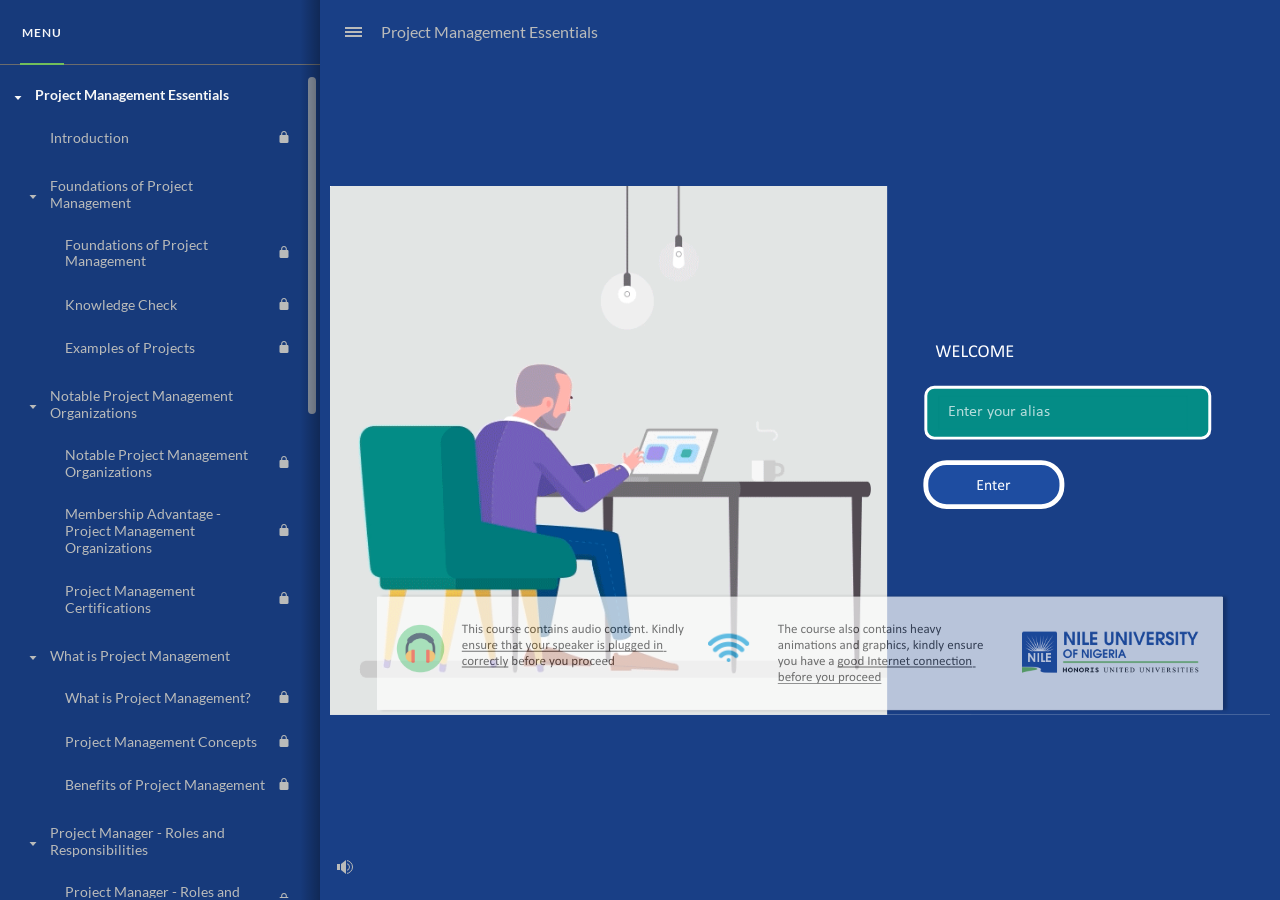
<file: index.html>
﻿<!doctype html>
<html lang="en-US">
<head>
  <meta charset="utf-8">
  <!-- Created using Storyline 360 - http://www.articulate.com  -->
  <!-- version: 3.67.28569.0 -->
  <title>Project Management Essentials</title>
  <meta http-equiv="x-ua-compatible" content="IE=edge"/>
  <meta name="viewport" content="width=device-width,initial-scale=1,user-scalable=no,shrink-to-fit=no,minimal-ui"/>
  <meta name="apple-mobile-web-app-capable" content="yes"/>
  <style>
    html, body { height: 100%; padding: 0; margin: 0 }
    #app { height: 100%; width: 100%; }
  </style>

  <script>
    window.DS = {};
    window.globals = {
      DATA_PATH_BASE: '',
      HAS_FRAME: true,
      HAS_SLIDE: true,

      lmsPresent: false,
      tinCanPresent: false,
      cmi5Present: false,
      aoSupport: false,
      scale: 'noscale',
      captureRc: false,
      browserSize: 'optimal',
      bgColor: '#193F86',
      features: 'AccessibleVideo,FullScreenToggle,IE11Warning,InsertSvgPicture,LayerPresentAsDialog,MultipleQuizTracking,QuestionCorrectVariable,UpdatedThemeEditor',
      themeName: 'unified',
      preloaderColor: '#FFFFFF',
      suppressAnalytics: false,
      productChannel: 'stable',
      publishSource: 'storyline',
      aid: 'auth0|3b8ce250-b37f-0131-2ee8-22000b2f96a1',
      cid: 'ecc2f75f-c78f-4f36-b588-baa771a309ed',
      playerVersion: '3.67.28569.0',
      publishTimestamp: '2023-01-23T20:44:24.9443787Z',
      maxIosVideoElements: 10,
      connectionSettings: { },

      
      parseParams: function(qs) {
        if (window.globals.parsedParams != null) {
          return window.globals.parsedParams;
        }
        qs = (qs || window.location.search.substr(1)).split('+').join(' ');
        var params = {},
            tokens,
            re = /[?&]?([^=]+)=([^&]*)/g;

        while (tokens = re.exec(qs)) {
          params[decodeURIComponent(tokens[1]).trim()] =
            decodeURIComponent(tokens[2]).trim();
        }
        window.globals.parsedParams = params;
        return params;
      }

    };
  </script>
  <script>
    var isIe11 = ('ActiveXObject' in window || window.MSBlobBuilder != null)
      && window.msCrypto != null && !window.ActiveXObject;
    if (isIe11 && window.globals.features.indexOf('IE11Warning') != -1) {
      window.globals.unsupportedBrowser = true;
      document.write(atob('[base64]'));
    }
  </script>
  
  <script>window.THREE = { };</script>
  
</head>
<body style="background: #193F86" class="cs-HTML theme-unified">
  <!-- 360 -->
  <script>!function(e){var i=/iPhone/i,o=/iPod/i,n=/iPad/i,t=/(?=.*\bAndroid\b)(?=.*\bMobile\b)/i,d=/Android/i,s=/(?=.*\bAndroid\b)(?=.*\bSD4930UR\b)/i,b=/(?=.*\bAndroid\b)(?=.*\b(?:KFOT|KFTT|KFJWI|KFJWA|KFSOWI|KFTHWI|KFTHWA|KFAPWI|KFAPWA|KFARWI|KFASWI|KFSAWI|KFSAWA)\b)/i,r=/IEMobile/i,h=/(?=.*\bWindows\b)(?=.*\bARM\b)/i,a=/BlackBerry/i,l=/BB10/i,p=/Opera Mini/i,f=/(CriOS|Chrome)(?=.*\bMobile\b)/i,u=/(?=.*\bFirefox\b)(?=.*\bMobile\b)/i,c=new RegExp("(?:Nexus 7|BNTV250|Kindle Fire|Silk|GT-P1000)","i"),w=function(e,i){return e.test(i)},A=function(e){var A=e||navigator.userAgent,v=A.split("[FBAN");if(void 0!==v[1]&&(A=v[0]),this.apple={phone:w(i,A),ipod:w(o,A),tablet:!w(i,A)&&w(n,A),device:w(i,A)||w(o,A)||w(n,A)},this.amazon={phone:w(s,A),tablet:!w(s,A)&&w(b,A),device:w(s,A)||w(b,A)},this.android={phone:w(s,A)||w(t,A),tablet:!w(s,A)&&!w(t,A)&&(w(b,A)||w(d,A)),device:w(s,A)||w(b,A)||w(t,A)||w(d,A)},this.windows={phone:w(r,A),tablet:w(h,A),device:w(r,A)||w(h,A)},this.other={blackberry:w(a,A),blackberry10:w(l,A),opera:w(p,A),firefox:w(u,A),chrome:w(f,A),device:w(a,A)||w(l,A)||w(p,A)||w(u,A)||w(f,A)},this.seven_inch=w(c,A),this.any=this.apple.device||this.android.device||this.windows.device||this.other.device||this.seven_inch,this.phone=this.apple.phone||this.android.phone||this.windows.phone,this.tablet=this.apple.tablet||this.android.tablet||this.windows.tablet,"undefined"==typeof window)return this},v=function(){var e=new A;return e.Class=A,e};"undefined"!=typeof module&&module.exports&&"undefined"==typeof window?module.exports=A:"undefined"!=typeof module&&module.exports&&"undefined"!=typeof window?module.exports=v():"function"==typeof define&&define.amd?define("isMobile",[],e.isMobile=v()):e.isMobile=v()}(this);
    window.isMobile.apple.tablet = window.isMobile.apple.tablet ||
      (navigator.platform === 'MacIntel' && navigator.maxTouchPoints > 1);
    window.isMobile.apple.device = window.isMobile.apple.device || window.isMobile.apple.tablet;
    window.isMobile.tablet = window.isMobile.tablet || window.isMobile.apple.tablet;
    window.isMobile.any = window.isMobile.any || window.isMobile.apple.tablet;
  </script>

  <div id="focus-sink" tabindex="-1"></div>

  <div id="preso"></div>
  <script>
    (function() {

      var classTypes = [ 'desktop', 'mobile', 'phone', 'tablet' ];

      var addDeviceClasses = function(prefix, testObj) {
        var curr, i;
        for (i = 0; i < classTypes.length; i++) {
          curr = classTypes[i];
          if (testObj[curr]) {
            document.body.classList.add(prefix + curr);
          }
        }
      };

      var params = window.globals.parseParams(),
          isDevicePreview = params.devicepreview === '1',
          isPhoneOverride = params.deviceType === 'phone' || (isDevicePreview && params.phone == '1'),
          isTabletOverride = (params.deviceType === 'tablet' || isDevicePreview) && !isPhoneOverride,
          isMobileOverride = isPhoneOverride || isTabletOverride;

      var deviceView = {
        desktop: !window.isMobile.any && !isMobileOverride,
        mobile: window.isMobile.any || isMobileOverride,
        phone: isPhoneOverride || (window.isMobile.phone && !isTabletOverride),
        tablet: isTabletOverride || window.isMobile.tablet
      };

      window.globals.deviceView = deviceView;
      window.isMobile.desktop = !window.isMobile.any;
      window.isMobile.mobile = window.isMobile.any;

      addDeviceClasses('view-', deviceView);

    })();
  </script>
  
  <script src='story_content/user.js' type=text/javascript></script>
  <div class="slide-loader"></div>

  <script>
    var doc = document, loader = doc.body.querySelector('.slide-loader'); [ 1, 2, 3 ].forEach(function(n) { var d = doc.createElement('div'); d.style.backgroundColor = window.globals.preloaderColor; d.classList.add('mobile-loader-dot'); d.classList.add('dot' + n); loader.appendChild(d); });
  </script>

  <div class="mobile-load-title-overlay" style="display: none">
    <div class="mobile-load-title">Project Management Essentials</div>
  </div>

  <div class="mobile-chrome-warning"></div>

  
<style>
  .warn-connection-dialog {
    display: none;
    background: transparent;
    pointer-events: none;
    position: fixed;
    left: 0;
    top: 0;
    width: 100%;
    height: 100%;
    z-index: 999;
  }

  .warn-connection-content {
    border-radius: 4px;
    background: white;
    border: 1px solid #E7E7E7;
    color: #333333;
    box-shadow: 0 2px 4px rgba(0, 0, 0, 0.25);
    transition: all 150ms ease-out;
    position: absolute;
    white-space: nowrap;
  }

  .view-phone.is-landscape .warn-connection-content {
    left: 23px;
    bottom: 23px;
  }

  .view-tablet.is-landscape .warn-connection-content {
    left: 50%;
    top: 20px;
    transform: translateX(-50%);
  }

  .is-portrait .warn-connection-content {
    transform: translate(-50%, calc(-100% - 15px));
  }

  .warn-connection-content p {
    display: inline-block;
    margin: 0 8px 0 0;
    line-height: 33px;
    font-size: 11px;
  }

  .warn-connection-content svg {
    position: relative;
    vertical-align: middle;
    margin: 0 2px 2px 8px;
  }

  .view-desktop .warn-connection-content {
    left: 1.5em;
    bottom: 1.5em;
  }

  .view-desktop .warn-connection-content p {
    font-size: 1.1em;
  }

  .is-offline .warn-connection-dialog {
    display: block;
  }

  .is-offline .cs-panel * {
    pointer-events: none !important;
  }

  .is-offline .cs-panel {
    pointer-events: all !important;
  }

  .is-offline #nav-controls * {
    pointer-events: none !important;
  }

  .is-offline #nav-controls {
    pointer-events: all !important;
  }
</style>

<div class="warn-connection-dialog">
  <div class="warn-connection-content">
    <svg width="17" height="15" viewBox="0 0 17 15" xmlns="http://www.w3.org/2000/svg">
      <path fill="#8F0000" stroke="white" d="M16.07,12.98 L15.88,12.23 L9.51,1.21 C8.97,0.26,7.6,0.26,7.06,1.21 L0.69,12.23 C0.15,13.16,0.81,14.36,1.91,14.36 H14.65 C15.47,14.36,16.05,13.7,16.07,12.98 Z"/>
      <path fill="white" stroke="white" d="M8.58,5.5 C8.35,5.28,8.5,5.35,8.21,5.32 C8.09,5.35,7.97,5.49,7.96,5.67 C7.97,5.79,7.98,5.92,7.98,6.04 L7.98,6.04 C7.99,6.17,8,6.31,8.01,6.43 L8.01,6.44 C8.03,6.92,8.06,7.41,8.09,7.9 L8.09,7.9 C8.12,8.39,8.14,8.88,8.17,9.37 C8.17,9.39,8.18,9.42,8.2,9.44 C8.23,9.46,8.25,9.47,8.28,9.47 C8.31,9.47,8.34,9.46,8.35,9.44 C8.37,9.43,8.38,9.4,8.39,9.35 L8.39,9.34 C8.39,9.24,8.4,9.15,8.4,9.05 L8.4,9.05 C8.41,8.96,8.41,8.86,8.42,8.75 C8.43,8.44,8.45,8.12,8.47,7.81 L8.47,7.81 C8.49,7.49,8.51,7.18,8.53,6.87 C8.55,6.46,8.56,6.05,8.59,5.64 L8.6,5.62 C8.6,5.57,8.59,5.53,8.58,5.5 L8.21,5.32 Z"/>
      <circle fill="white" stroke="white" cx="8.3" cy="11.35" r="0.3"/>
    </svg>
    <p>You are offline. Trying to reconnect...</p>
  </div>
</div>

<script>
  (function() {
    window.DS.connection = {
      warningShown: false,
      assets: {},
      loadingAssetGroup: false,
      retryDelay: 500
    };

    // @TODO this is POC code and can be cleaned up a bit more if we move forward
    // with the feature



    // The `window.globals.features` variable must be set in `webpack.dev.config` when testing locally - it is not enough
    // to have it in the data - but it must be set there as well.
    var useConnectionMessages = window.AbortController != null &&
      window.location.protocol != 'file:' &&
      window.globals.features.indexOf('ConnectionMessages') != -1;

    window.DS.connection.useConnectionMessages = useConnectionMessages

    var assetCount = 0;
    var checkLoadedId;
    var connectionSettings = window.globals.connectionSettings;

    if (useConnectionMessages && connectionSettings != null) {
      var contentEl = document.querySelector('.warn-connection-content');
      var messageEl = contentEl.querySelector('p')

      if (connectionSettings.useDarkTheme) {
        contentEl.style.borderColor = '#BABBBA';
        contentEl.style.backgroundColor = '#282828';
        contentEl.style.color = '#FFFFFF';
      }

      if (connectionSettings.message != null) {
        messageEl.textContent = window.decodeURIComponent(connectionSettings.message);
      }
    }

    function checkAssetsReady() {
      for (var i in DS.connection.assets) {
        if (!DS.connection.assets[i].success) {
          return false;
        }
      }
      return true;
    }

    function stopAssetGroup() {
      if (!useConnectionMessages) { return; }

      assetCount = 0;

      DS.connection.oldAssetGroup = DS.connection.assets;
      DS.connection.assets = {};
      DS.connection.loadingAssetGroup = false;
      clearInterval(checkLoadedId);
    }

    function startAssetGroup() {
      if (!useConnectionMessages) { return; }
      var ticks = 0;
      clearInterval(checkLoadedId);
      checkLoadedId = setInterval(function() {
        var loaded = 0;
        if (assetCount === 0 && loaded === 0) {
          clearInterval(checkLoadedId);
          return;
        }

        for (var i in DS.connection.assets) {
          if (DS.connection.assets[i].success) {
            loaded++;
          }
        }

        if (assetCount === loaded && checkAssetsReady()) {
          for (var i in DS.connection.assets) {
            if (DS.connection.assets[i].action) {
              DS.connection.assets[i].action();
            }
          }
          hideWarning();
          stopAssetGroup();
        }
      }, 100)
    }

    function requiredAsset(url, action, retry, type) {
      if (!useConnectionMessages) { return; }
      if (DS.connection.assets[url]) { return; }

      DS.connection.assets[url] = {
        success: false, action: action, retry: retry, type: type
      };
      assetCount = Object.keys(DS.connection.assets).length;
      if (!DS.connection.loadingAssetGroup) {
        startAssetGroup();
      }
      DS.connection.loadingAssetGroup = true;
    }

    function assetLoaded(url) {
      if (!useConnectionMessages) { return; }
      if (DS.connection.assets[url]) {
        DS.connection.assets[url].success = true;
      }
    }

    function assetFailed(url) {
      if (!useConnectionMessages) { return; }
      if (!DS.connection.assets[url]) {
        if (/\.js$/.test(url)) {
          setTimeout(function() {
            if (DS.connection.lastSlideLoaded != null) {
              DS.connection.lastSlideLoaded();
            }
          }, DS.connection.retryDelay);
        }
        return;
      }
      if (!DS.connection.warningShown) { showWarning(); }
      if (DS.connection.assets[url].retry) {
        setTimeout(function() {
          if (!DS.connection.assets[url].success) {
            DS.connection.assets[url].retry()
          }
        }, DS.connection.retryDelay);
      }
    }

    function hideWarning() {
      document.body.classList.remove('is-offline');
      DS.connection.warningShown = false;
    }
    DS.connection.hideWarning = hideWarning

    function showWarning(btn) {
      document.body.classList.add('is-offline')
      DS.connection.warningShown = true;
      updateWarningPosition();
    }

    function updateWarningPosition() {
      if (!DS.connection.warningShown) {
        return;
      }

      var isPortrait = document.body.classList.contains('is-portrait');
      var warningEl = document.querySelector('.warn-connection-content');

      if (isPortrait) {
        var slide = document.querySelector('.primary-slide');
        var slideRect = slide.getBoundingClientRect();

        warningEl.style.top = `${slideRect.top}px`
        warningEl.style.left = `${slideRect.left + slideRect.width / 2}px`
      } else {
        warningEl.style.top = null;
        warningEl.style.left = null;
      }

      window.requestAnimationFrame(updateWarningPosition);
    }

    // these will all be noops if the feature flag isn't set in
    // the data and `window.globals.features`
    DS.connection.requiredAsset = requiredAsset;
    DS.connection.assetLoaded = assetLoaded;
    DS.connection.assetFailed = assetFailed;
    DS.connection.stopAssetGroup = stopAssetGroup;
    DS.connection.startAssetGroup = startAssetGroup;
  })();
</script>


  <script>
    
    if (window.autoSpider && window.vInterfaceObject) {
      document.querySelector('.mobile-load-title-overlay').style.display = 'none';
    }
  </script>

  

  <link rel="stylesheet" href="html5/data/css/output.min.css" data-noprefix/>
</body>
<script src="html5/lib/scripts/bootstrapper.min.js"></script>
</html>
</file>
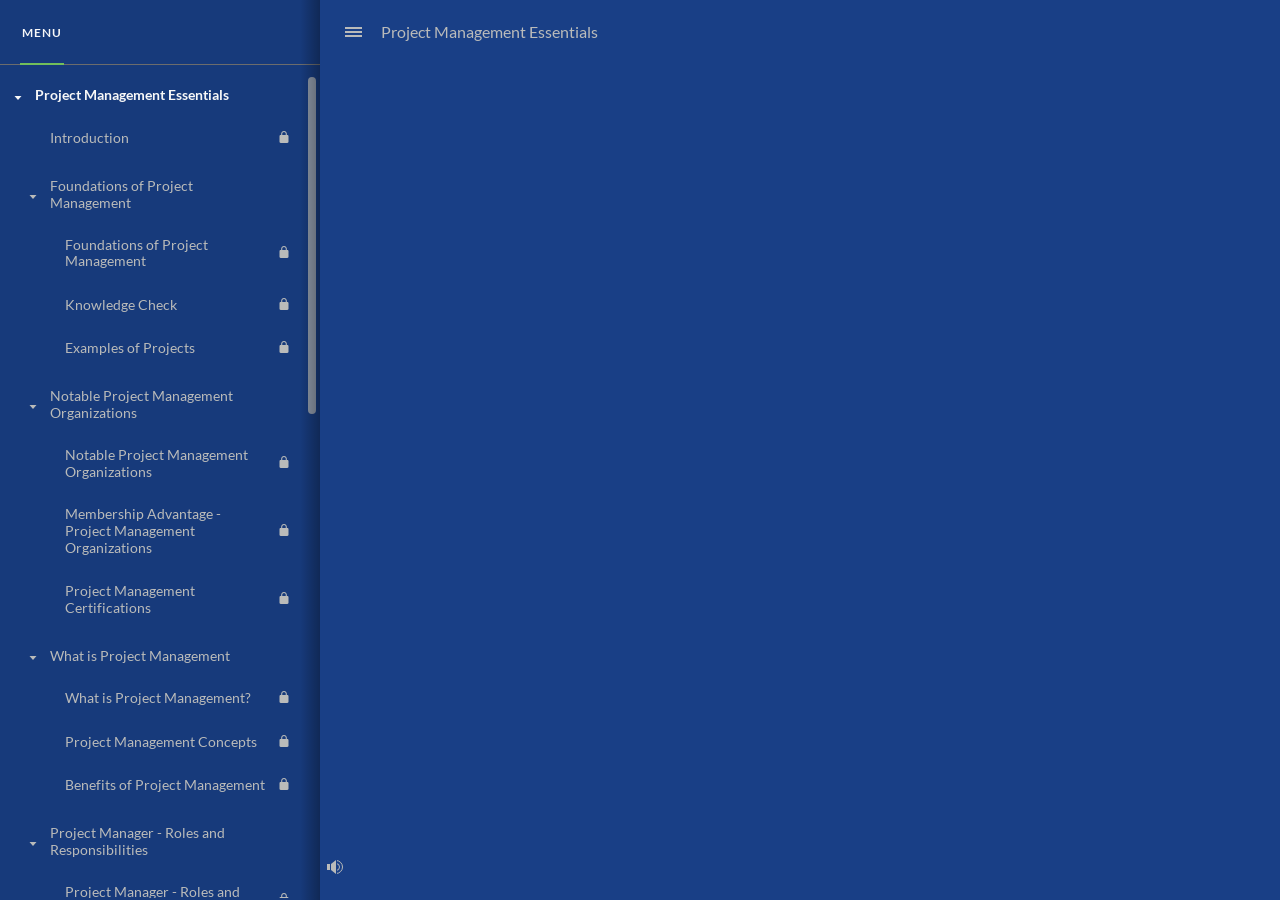
<file: index_lms.html>
<!doctype html>
<html lang="en-US">
<head>
  <meta charset="utf-8">
  <!-- Created using Storyline 360 - http://www.articulate.com  -->
  <!-- version: 3.67.28569.0 -->
  <title>Project Management Essentials</title>
  <meta http-equiv="x-ua-compatible" content="IE=edge"/>
  <meta name="viewport" content="width=device-width,initial-scale=1,user-scalable=no,shrink-to-fit=no,minimal-ui"/>
  <meta name="apple-mobile-web-app-capable" content="yes"/>
  <style>
    html, body { height: 100%; padding: 0; margin: 0 }
    #app { height: 100%; width: 100%; }
  </style>

  <script>
    window.DS = {};
    window.globals = {
      DATA_PATH_BASE: '',
      HAS_FRAME: true,
      HAS_SLIDE: true,

      lmsPresent: true,
      tinCanPresent: false,
      cmi5Present: false,
      aoSupport: false,
      scale: 'noscale',
      captureRc: false,
      browserSize: 'optimal',
      bgColor: '#193F86',
      features: 'AccessibleVideo,FullScreenToggle,IE11Warning,InsertSvgPicture,LayerPresentAsDialog,MultipleQuizTracking,QuestionCorrectVariable,UpdatedThemeEditor',
      themeName: 'unified',
      preloaderColor: '#FFFFFF',
      suppressAnalytics: false,
      productChannel: 'stable',
      publishSource: 'storyline',
      aid: 'auth0|3b8ce250-b37f-0131-2ee8-22000b2f96a1',
      cid: 'ecc2f75f-c78f-4f36-b588-baa771a309ed',
      playerVersion: '3.67.28569.0',
      publishTimestamp: '2023-01-23T20:44:24.9925260Z',
      maxIosVideoElements: 10,
      connectionSettings: { },

      
      parseParams: function(qs) {
        if (window.globals.parsedParams != null) {
          return window.globals.parsedParams;
        }
        qs = (qs || window.location.search.substr(1)).split('+').join(' ');
        var params = {},
            tokens,
            re = /[?&]?([^=]+)=([^&]*)/g;

        while (tokens = re.exec(qs)) {
          params[decodeURIComponent(tokens[1]).trim()] =
            decodeURIComponent(tokens[2]).trim();
        }
        window.globals.parsedParams = params;
        return params;
      }

    };
  </script>
  <script>
    var isIe11 = ('ActiveXObject' in window || window.MSBlobBuilder != null)
      && window.msCrypto != null && !window.ActiveXObject;
    if (isIe11 && window.globals.features.indexOf('IE11Warning') != -1) {
      window.globals.unsupportedBrowser = true;
      document.write(atob('[base64]'));
    }
  </script>
  <script src="lms/scormdriver.js" charset="utf-8"></script>
  <script>window.THREE = { };</script>
  
</head>
<body style="background: #193F86" class="cs-HTML theme-unified">
  <!-- 360 -->
  <script>!function(e){var i=/iPhone/i,o=/iPod/i,n=/iPad/i,t=/(?=.*\bAndroid\b)(?=.*\bMobile\b)/i,d=/Android/i,s=/(?=.*\bAndroid\b)(?=.*\bSD4930UR\b)/i,b=/(?=.*\bAndroid\b)(?=.*\b(?:KFOT|KFTT|KFJWI|KFJWA|KFSOWI|KFTHWI|KFTHWA|KFAPWI|KFAPWA|KFARWI|KFASWI|KFSAWI|KFSAWA)\b)/i,r=/IEMobile/i,h=/(?=.*\bWindows\b)(?=.*\bARM\b)/i,a=/BlackBerry/i,l=/BB10/i,p=/Opera Mini/i,f=/(CriOS|Chrome)(?=.*\bMobile\b)/i,u=/(?=.*\bFirefox\b)(?=.*\bMobile\b)/i,c=new RegExp("(?:Nexus 7|BNTV250|Kindle Fire|Silk|GT-P1000)","i"),w=function(e,i){return e.test(i)},A=function(e){var A=e||navigator.userAgent,v=A.split("[FBAN");if(void 0!==v[1]&&(A=v[0]),this.apple={phone:w(i,A),ipod:w(o,A),tablet:!w(i,A)&&w(n,A),device:w(i,A)||w(o,A)||w(n,A)},this.amazon={phone:w(s,A),tablet:!w(s,A)&&w(b,A),device:w(s,A)||w(b,A)},this.android={phone:w(s,A)||w(t,A),tablet:!w(s,A)&&!w(t,A)&&(w(b,A)||w(d,A)),device:w(s,A)||w(b,A)||w(t,A)||w(d,A)},this.windows={phone:w(r,A),tablet:w(h,A),device:w(r,A)||w(h,A)},this.other={blackberry:w(a,A),blackberry10:w(l,A),opera:w(p,A),firefox:w(u,A),chrome:w(f,A),device:w(a,A)||w(l,A)||w(p,A)||w(u,A)||w(f,A)},this.seven_inch=w(c,A),this.any=this.apple.device||this.android.device||this.windows.device||this.other.device||this.seven_inch,this.phone=this.apple.phone||this.android.phone||this.windows.phone,this.tablet=this.apple.tablet||this.android.tablet||this.windows.tablet,"undefined"==typeof window)return this},v=function(){var e=new A;return e.Class=A,e};"undefined"!=typeof module&&module.exports&&"undefined"==typeof window?module.exports=A:"undefined"!=typeof module&&module.exports&&"undefined"!=typeof window?module.exports=v():"function"==typeof define&&define.amd?define("isMobile",[],e.isMobile=v()):e.isMobile=v()}(this);
    window.isMobile.apple.tablet = window.isMobile.apple.tablet ||
      (navigator.platform === 'MacIntel' && navigator.maxTouchPoints > 1);
    window.isMobile.apple.device = window.isMobile.apple.device || window.isMobile.apple.tablet;
    window.isMobile.tablet = window.isMobile.tablet || window.isMobile.apple.tablet;
    window.isMobile.any = window.isMobile.any || window.isMobile.apple.tablet;
  </script>

  <div id="focus-sink" tabindex="-1"></div>

  <div id="preso"></div>
  <script>
    (function() {

      var classTypes = [ 'desktop', 'mobile', 'phone', 'tablet' ];

      var addDeviceClasses = function(prefix, testObj) {
        var curr, i;
        for (i = 0; i < classTypes.length; i++) {
          curr = classTypes[i];
          if (testObj[curr]) {
            document.body.classList.add(prefix + curr);
          }
        }
      };

      var params = window.globals.parseParams(),
          isDevicePreview = params.devicepreview === '1',
          isPhoneOverride = params.deviceType === 'phone' || (isDevicePreview && params.phone == '1'),
          isTabletOverride = (params.deviceType === 'tablet' || isDevicePreview) && !isPhoneOverride,
          isMobileOverride = isPhoneOverride || isTabletOverride;

      var deviceView = {
        desktop: !window.isMobile.any && !isMobileOverride,
        mobile: window.isMobile.any || isMobileOverride,
        phone: isPhoneOverride || (window.isMobile.phone && !isTabletOverride),
        tablet: isTabletOverride || window.isMobile.tablet
      };

      window.globals.deviceView = deviceView;
      window.isMobile.desktop = !window.isMobile.any;
      window.isMobile.mobile = window.isMobile.any;

      addDeviceClasses('view-', deviceView);

    })();
  </script>
  
  <script src='story_content/user.js' type=text/javascript></script>
  <div class="slide-loader"></div>

  <script>
    var doc = document, loader = doc.body.querySelector('.slide-loader'); [ 1, 2, 3 ].forEach(function(n) { var d = doc.createElement('div'); d.style.backgroundColor = window.globals.preloaderColor; d.classList.add('mobile-loader-dot'); d.classList.add('dot' + n); loader.appendChild(d); });
  </script>

  <div class="mobile-load-title-overlay" style="display: none">
    <div class="mobile-load-title">Project Management Essentials</div>
  </div>

  <div class="mobile-chrome-warning"></div>

  
<style>
  .warn-connection-dialog {
    display: none;
    background: transparent;
    pointer-events: none;
    position: fixed;
    left: 0;
    top: 0;
    width: 100%;
    height: 100%;
    z-index: 999;
  }

  .warn-connection-content {
    border-radius: 4px;
    background: white;
    border: 1px solid #E7E7E7;
    color: #333333;
    box-shadow: 0 2px 4px rgba(0, 0, 0, 0.25);
    transition: all 150ms ease-out;
    position: absolute;
    white-space: nowrap;
  }

  .view-phone.is-landscape .warn-connection-content {
    left: 23px;
    bottom: 23px;
  }

  .view-tablet.is-landscape .warn-connection-content {
    left: 50%;
    top: 20px;
    transform: translateX(-50%);
  }

  .is-portrait .warn-connection-content {
    transform: translate(-50%, calc(-100% - 15px));
  }

  .warn-connection-content p {
    display: inline-block;
    margin: 0 8px 0 0;
    line-height: 33px;
    font-size: 11px;
  }

  .warn-connection-content svg {
    position: relative;
    vertical-align: middle;
    margin: 0 2px 2px 8px;
  }

  .view-desktop .warn-connection-content {
    left: 1.5em;
    bottom: 1.5em;
  }

  .view-desktop .warn-connection-content p {
    font-size: 1.1em;
  }

  .is-offline .warn-connection-dialog {
    display: block;
  }

  .is-offline .cs-panel * {
    pointer-events: none !important;
  }

  .is-offline .cs-panel {
    pointer-events: all !important;
  }

  .is-offline #nav-controls * {
    pointer-events: none !important;
  }

  .is-offline #nav-controls {
    pointer-events: all !important;
  }
</style>

<div class="warn-connection-dialog">
  <div class="warn-connection-content">
    <svg width="17" height="15" viewBox="0 0 17 15" xmlns="http://www.w3.org/2000/svg">
      <path fill="#8F0000" stroke="white" d="M16.07,12.98 L15.88,12.23 L9.51,1.21 C8.97,0.26,7.6,0.26,7.06,1.21 L0.69,12.23 C0.15,13.16,0.81,14.36,1.91,14.36 H14.65 C15.47,14.36,16.05,13.7,16.07,12.98 Z"/>
      <path fill="white" stroke="white" d="M8.58,5.5 C8.35,5.28,8.5,5.35,8.21,5.32 C8.09,5.35,7.97,5.49,7.96,5.67 C7.97,5.79,7.98,5.92,7.98,6.04 L7.98,6.04 C7.99,6.17,8,6.31,8.01,6.43 L8.01,6.44 C8.03,6.92,8.06,7.41,8.09,7.9 L8.09,7.9 C8.12,8.39,8.14,8.88,8.17,9.37 C8.17,9.39,8.18,9.42,8.2,9.44 C8.23,9.46,8.25,9.47,8.28,9.47 C8.31,9.47,8.34,9.46,8.35,9.44 C8.37,9.43,8.38,9.4,8.39,9.35 L8.39,9.34 C8.39,9.24,8.4,9.15,8.4,9.05 L8.4,9.05 C8.41,8.96,8.41,8.86,8.42,8.75 C8.43,8.44,8.45,8.12,8.47,7.81 L8.47,7.81 C8.49,7.49,8.51,7.18,8.53,6.87 C8.55,6.46,8.56,6.05,8.59,5.64 L8.6,5.62 C8.6,5.57,8.59,5.53,8.58,5.5 L8.21,5.32 Z"/>
      <circle fill="white" stroke="white" cx="8.3" cy="11.35" r="0.3"/>
    </svg>
    <p>You are offline. Trying to reconnect...</p>
  </div>
</div>

<script>
  (function() {
    window.DS.connection = {
      warningShown: false,
      assets: {},
      loadingAssetGroup: false,
      retryDelay: 500
    };

    // @TODO this is POC code and can be cleaned up a bit more if we move forward
    // with the feature



    // The `window.globals.features` variable must be set in `webpack.dev.config` when testing locally - it is not enough
    // to have it in the data - but it must be set there as well.
    var useConnectionMessages = window.AbortController != null &&
      window.location.protocol != 'file:' &&
      window.globals.features.indexOf('ConnectionMessages') != -1;

    window.DS.connection.useConnectionMessages = useConnectionMessages

    var assetCount = 0;
    var checkLoadedId;
    var connectionSettings = window.globals.connectionSettings;

    if (useConnectionMessages && connectionSettings != null) {
      var contentEl = document.querySelector('.warn-connection-content');
      var messageEl = contentEl.querySelector('p')

      if (connectionSettings.useDarkTheme) {
        contentEl.style.borderColor = '#BABBBA';
        contentEl.style.backgroundColor = '#282828';
        contentEl.style.color = '#FFFFFF';
      }

      if (connectionSettings.message != null) {
        messageEl.textContent = window.decodeURIComponent(connectionSettings.message);
      }
    }

    function checkAssetsReady() {
      for (var i in DS.connection.assets) {
        if (!DS.connection.assets[i].success) {
          return false;
        }
      }
      return true;
    }

    function stopAssetGroup() {
      if (!useConnectionMessages) { return; }

      assetCount = 0;

      DS.connection.oldAssetGroup = DS.connection.assets;
      DS.connection.assets = {};
      DS.connection.loadingAssetGroup = false;
      clearInterval(checkLoadedId);
    }

    function startAssetGroup() {
      if (!useConnectionMessages) { return; }
      var ticks = 0;
      clearInterval(checkLoadedId);
      checkLoadedId = setInterval(function() {
        var loaded = 0;
        if (assetCount === 0 && loaded === 0) {
          clearInterval(checkLoadedId);
          return;
        }

        for (var i in DS.connection.assets) {
          if (DS.connection.assets[i].success) {
            loaded++;
          }
        }

        if (assetCount === loaded && checkAssetsReady()) {
          for (var i in DS.connection.assets) {
            if (DS.connection.assets[i].action) {
              DS.connection.assets[i].action();
            }
          }
          hideWarning();
          stopAssetGroup();
        }
      }, 100)
    }

    function requiredAsset(url, action, retry, type) {
      if (!useConnectionMessages) { return; }
      if (DS.connection.assets[url]) { return; }

      DS.connection.assets[url] = {
        success: false, action: action, retry: retry, type: type
      };
      assetCount = Object.keys(DS.connection.assets).length;
      if (!DS.connection.loadingAssetGroup) {
        startAssetGroup();
      }
      DS.connection.loadingAssetGroup = true;
    }

    function assetLoaded(url) {
      if (!useConnectionMessages) { return; }
      if (DS.connection.assets[url]) {
        DS.connection.assets[url].success = true;
      }
    }

    function assetFailed(url) {
      if (!useConnectionMessages) { return; }
      if (!DS.connection.assets[url]) {
        if (/\.js$/.test(url)) {
          setTimeout(function() {
            if (DS.connection.lastSlideLoaded != null) {
              DS.connection.lastSlideLoaded();
            }
          }, DS.connection.retryDelay);
        }
        return;
      }
      if (!DS.connection.warningShown) { showWarning(); }
      if (DS.connection.assets[url].retry) {
        setTimeout(function() {
          if (!DS.connection.assets[url].success) {
            DS.connection.assets[url].retry()
          }
        }, DS.connection.retryDelay);
      }
    }

    function hideWarning() {
      document.body.classList.remove('is-offline');
      DS.connection.warningShown = false;
    }
    DS.connection.hideWarning = hideWarning

    function showWarning(btn) {
      document.body.classList.add('is-offline')
      DS.connection.warningShown = true;
      updateWarningPosition();
    }

    function updateWarningPosition() {
      if (!DS.connection.warningShown) {
        return;
      }

      var isPortrait = document.body.classList.contains('is-portrait');
      var warningEl = document.querySelector('.warn-connection-content');

      if (isPortrait) {
        var slide = document.querySelector('.primary-slide');
        var slideRect = slide.getBoundingClientRect();

        warningEl.style.top = `${slideRect.top}px`
        warningEl.style.left = `${slideRect.left + slideRect.width / 2}px`
      } else {
        warningEl.style.top = null;
        warningEl.style.left = null;
      }

      window.requestAnimationFrame(updateWarningPosition);
    }

    // these will all be noops if the feature flag isn't set in
    // the data and `window.globals.features`
    DS.connection.requiredAsset = requiredAsset;
    DS.connection.assetLoaded = assetLoaded;
    DS.connection.assetFailed = assetFailed;
    DS.connection.stopAssetGroup = stopAssetGroup;
    DS.connection.startAssetGroup = startAssetGroup;
  })();
</script>


  <script>
    
    if (window.autoSpider && window.vInterfaceObject) {
      document.querySelector('.mobile-load-title-overlay').style.display = 'none';
    }
  </script>

  

  <link rel="stylesheet" href="html5/data/css/output.min.css" data-noprefix/>
</body>
<script src="html5/lib/scripts/bootstrapper.min.js"></script>
</html>
</file>
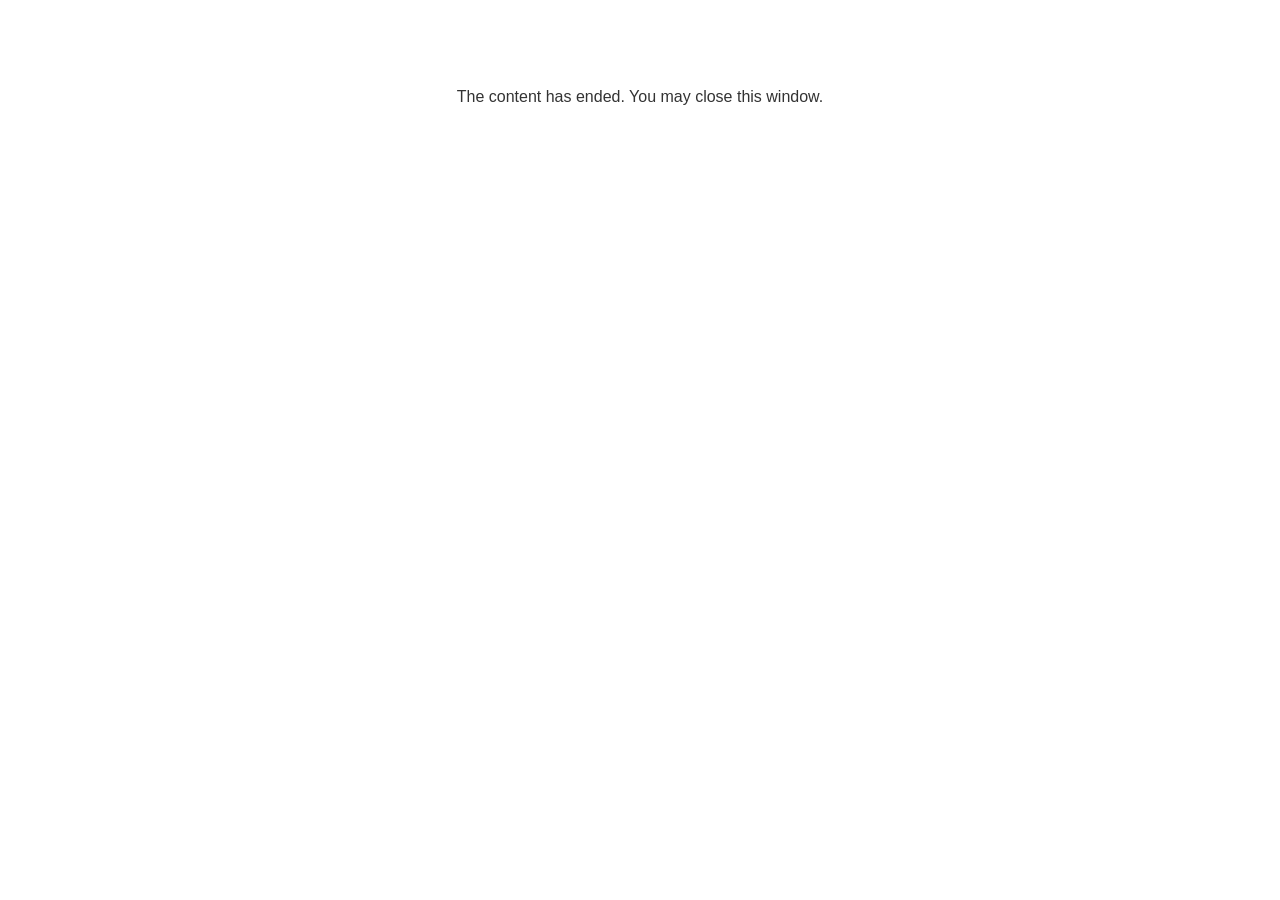
<file: lms/goodbye.html>
<!doctype html>
<html>
<body style="background-color: #ffffff;">

<p role="alert" style="color: #333333;font-family: Lato, articulate, tahoma, arial;font-size: medium;text-align: center;">
<br><br><br><br>
The content has ended. You may close this window.
</p>

</body>
</html>
</file>
